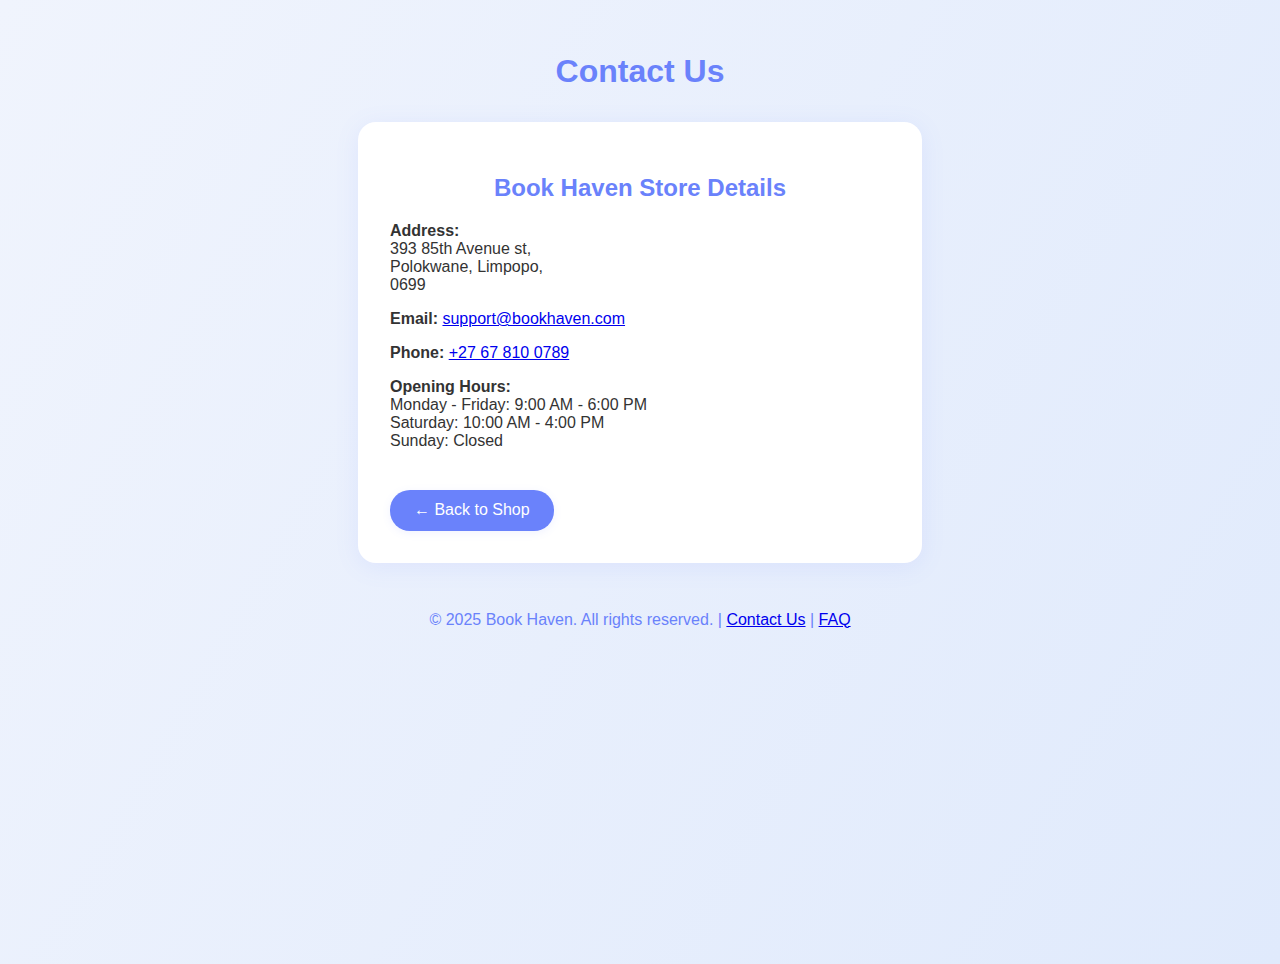
<file: contact.html>
<!DOCTYPE html>
<html lang="en">
<head>
    <meta charset="UTF-8">
    <meta name="viewport" content="width=device-width, initial-scale=1.0">
    <title>Contact Us - Book Haven</title>
    <link rel="stylesheet" href="styles.css">
</head>
<body>
    <h1>Contact Us</h1>
    <div class="contact-details" style="max-width:500px;margin:2rem auto;padding:2rem;background:#fff;border-radius:18px;box-shadow:0 4px 24px rgba(106,130,251,0.10);">
        <h2>Book Haven Store Details</h2>
        <p><strong>Address:</strong><br>
        393 85th Avenue st,<br>
        Polokwane, Limpopo,<br>
        0699</p>
        <p><strong>Email:</strong> <a href="mailto:support@bookhaven.com">support@bookhaven.com</a></p>
        <p><strong>Phone:</strong> <a href="tel:+1234567890">+27 67 810 0789</a></p>
        <p><strong>Opening Hours:</strong><br>
        Monday - Friday: 9:00 AM - 6:00 PM<br>
        Saturday: 10:00 AM - 4:00 PM<br>
        Sunday: Closed</p>
        <a href="index.html" class="buyBtn" style="margin-top:1.5rem;display:inline-block;">&#8592; Back to Shop</a>
    </div>
    <footer>
        <p>&copy; 2025 Book Haven. All rights reserved. | <a href="#">Contact Us</a> | <a href="faq.html">FAQ</a></p>
    </footer>
</body>
</html>
</file>
<file: styles.css>
body {
    font-family: 'Segoe UI', sans-serif;
    background: linear-gradient(120deg, #f0f4fd 0%, #e0eafc 100%);
    margin: 0;
    padding: 2rem;
    min-height: 100vh;
    transition: background 1s cubic-bezier(0.4, 0, 0.2, 1);
}

h1, h2, h3 {
    color: #6a82fb;
    text-align: center;
}

.intro {
    text-align: center;
    font-size: 1.2rem;
    color: #333;
    margin-bottom: 1.5rem;
}

.features {
    display: flex;
    flex-wrap: wrap;
    justify-content: center;
    gap: 1.5rem;
    list-style: none;
    padding: 0;
    margin-bottom: 2rem;
}
.features li {
    background: #fff;
    border-radius: 16px;
    box-shadow: 0 2px 8px rgba(106,130,251,0.08);
    padding: 1rem 2rem;
    font-size: 1.1rem;
    color: #6a82fb;
}

.book-list {
    display: flex;
    flex-wrap: wrap;
    justify-content: center;
    gap: 2rem;
    margin-bottom: 2rem;
}

button {
    padding: 1rem 2rem;
    font-size: 1.2rem;
    border: none;
    border-radius: 30px;
    background: #6a82fb;
    color: white;
    cursor: pointer;
    box-shadow: 0 4px 20px rgba(106,130,251,0.2);
    transition: background 0.4s, transform 0.3s cubic-bezier(0.68, -0.55, 0.27, 1.55);
}

button:hover {
    background: #fc5c7d;
    transform: scale(1.1) rotate(-2deg);
}

#animatedImg {
    display: block;
    margin: 2rem auto;
    width: 200px;
    border-radius: 50%;
    box-shadow: 0 8px 32px rgba(252,92,125,0.15);
    transition: box-shadow 0.5s, filter 0.5s;
}

#animatedImg.animated {
    animation: bounce 1s cubic-bezier(0.68, -0.55, 0.27, 1.55);
    filter: brightness(1.2) saturate(1.3);
    box-shadow: 0 16px 48px rgba(252,92,125,0.3);
}

@keyframes bounce {
    0%   { transform: translateY(0); }
    30%  { transform: translateY(-60px) scale(1.1); }
    50%  { transform: translateY(-30px) scale(0.95); }
    70%  { transform: translateY(-15px) scale(1.05); }
    100% { transform: translateY(0) scale(1); }
}

.preferences {
    margin-top: 2rem;
    padding: 1rem;
    background: #fff;
    border-radius: 16px;
    box-shadow: 0 2px 8px rgba(106,130,251,0.08);
    display: inline-block;
}

.book-card {
    background: #fff;
    border-radius: 16px;
    box-shadow: 0 2px 8px rgba(106,130,251,0.08);
    padding: 1.5rem;
    width: 220px;
    text-align: center;
    transition: transform 0.4s cubic-bezier(0.68, -0.55, 0.27, 1.55), box-shadow 0.4s;
}
.book-card:hover {
    transform: translateY(-12px) scale(1.04) rotate(-1deg);
    box-shadow: 0 8px 32px rgba(106,130,251,0.18);
}

.book-img {
    width: 120px;
    height: 180px;
    border-radius: 8px;
    margin-bottom: 1rem;
    box-shadow: 0 4px 16px rgba(252,92,125,0.10);
    transition: box-shadow 0.5s, filter 0.5s;
}
.book-img:hover {
    animation: book-pop 0.7s cubic-bezier(0.68, -0.55, 0.27, 1.55);
    filter: brightness(1.1) saturate(1.2);
    box-shadow: 0 8px 32px rgba(252,92,125,0.18);
}
@keyframes book-pop {
    0%   { transform: scale(1) rotate(0deg); }
    40%  { transform: scale(1.12) rotate(-2deg); }
    60%  { transform: scale(0.98) rotate(1deg); }
    100% { transform: scale(1) rotate(0deg); }
}

.price {
    color: #fc5c7d;
    font-weight: bold;
    font-size: 1.1rem;
    margin: 0.5rem 0 1rem 0;
}

.buyBtn {
    padding: 0.7rem 1.5rem;
    font-size: 1rem;
    border: none;
    border-radius: 20px;
    background: #6a82fb;
    color: white;
    cursor: pointer;
    box-shadow: 0 2px 8px rgba(106,130,251,0.10);
    transition: background 0.4s, transform 0.3s cubic-bezier(0.68, -0.55, 0.27, 1.55);
    margin-top: 1rem;
    text-decoration: none;
    display: inline-block;
}
.buyBtn:hover {
    background: #fc5c7d;
    transform: scale(1.08) rotate(-2deg);
    animation: pulse 0.6s;
}
@keyframes pulse {
    0% { box-shadow: 0 0 0 0 rgba(252,92,125,0.3); }
    70% { box-shadow: 0 0 0 10px rgba(252,92,125,0); }
    100% { box-shadow: 0 0 0 0 rgba(252,92,125,0); }
}

footer {
    margin-top: 3rem;
    text-align: center;
    color: #6a82fb;
    font-size: 1rem;
}

.order-summary {
    background: #fff;
    border-radius: 16px;
    box-shadow: 0 2px 8px rgba(106,130,251,0.08);
    padding: 1.5rem;
    margin: 2rem auto;
    max-width: 400px;
    text-align: center;
}

.checkout-form {
    background: #fff;
    border-radius: 16px;
    box-shadow: 0 2px 8px rgba(106,130,251,0.08);
    padding: 2rem;
    max-width: 400px;
    margin: 2rem auto;
    display: flex;
    flex-direction: column;
    gap: 1rem;
}
.checkout-form label {
    color: #6a82fb;
    font-weight: 500;
}
.checkout-form input, .checkout-form select {
    padding: 0.5rem;
    border-radius: 8px;
    border: 1px solid #e0eafc;
    font-size: 1rem;
}

.contact-details {
    background: #fff;
    border-radius: 16px;
    box-shadow: 0 2px 8px rgba(106,130,251,0.08);
    padding: 2rem;
    margin: 2rem auto;
    max-width: 500px;
    color: #333;
}

@media (max-width: 600px) {
    .book-list {
        flex-direction: column;
        align-items: center;
    }
    .features {
        flex-direction: column;
        align-items: center;
    }
    .checkout-form, .order-summary, .contact-details {
        max-width: 95vw;
    }
}
</file>
